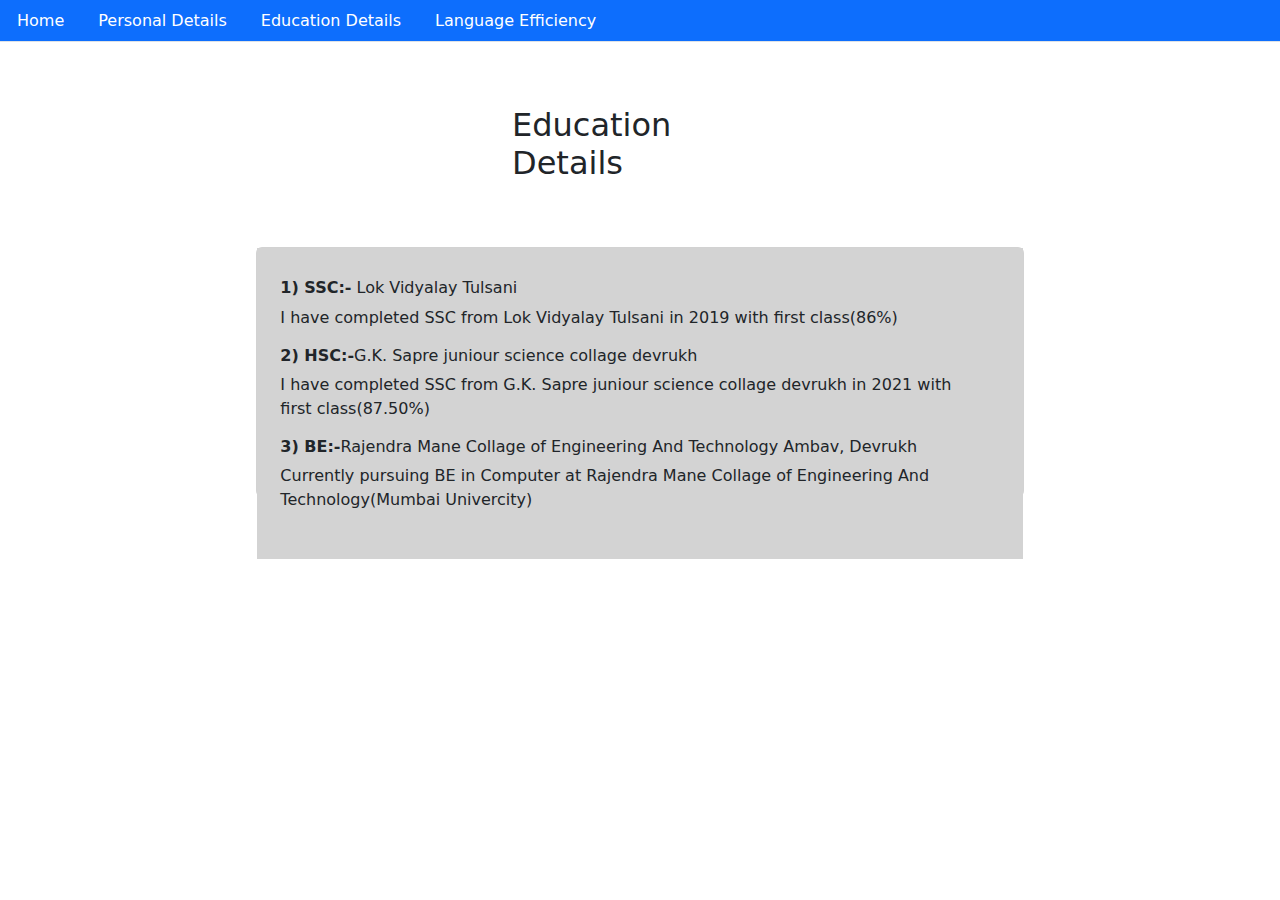
<file: contact.html>
<!DOCTYPE html>
<html lang="en">
<head>
    <meta charset="UTF-8">
    <meta name="viewport" content="width=device-width, initial-scale=1.0">
    <link rel="stylesheet" href="https://cdn.jsdelivr.net/npm/bootstrap@5.3.3/dist/css/bootstrap.min.css">
    <title>Document</title>
</head>
<body>
  <ul class="nav nav-tabs bg-primary">
    <li class="nav-item text-white">
      <a class="nav-link text-white" href="index.html">Home</a>
    </li>
    <li class="nav-item ">
      <a class="nav-link text-white" href="personal.html">Personal Details</a>
    </li>
    <li class="nav-item">
      <a class="nav-link text-white" href="#">Education Details</a>
    </li>
    <li class="nav-item">
      <a class="nav-link text-white" href="static.html">Language Efficiency</a>
    </li>  
  </ul>
  
  <h2 style="margin: 5% 40%;">Education Details</h2>
  <div class="card mb-3" style="height: 250px; width: 60%; margin-top: 3%; margin-left: 20%;">
    <div class="card-body" style="display: flex; background-color: lightgray;">
      <div class="b1" style="margin-right: 30px; padding: 2% 1%;">
        <h6><b>1) SSC:-</b> Lok Vidyalay Tulsani</h6>
        <p>I have completed SSC from Lok Vidyalay Tulsani in 2019 with first class(86%)</p>
        <h6><b>2) HSC:-</b>G.K. Sapre juniour science collage devrukh</h6>
        <p>I have completed SSC from G.K. Sapre juniour science collage devrukh in 2021 with first class(87.50%)</p>
        <h6><b>3) BE:-</b>Rajendra Mane Collage of Engineering And Technology Ambav, Devrukh</h6>
        <p>Currently pursuing BE in Computer at Rajendra Mane Collage of Engineering And Technology(Mumbai Univercity)</p>
      </div>

      

    </div>
  </div>               

    <script src="	https://cdn.jsdelivr.net/npm/bootstrap@5.3.3/dist/js/bootstrap.bundle.min.js"></script>
</body>
</html>
</file>
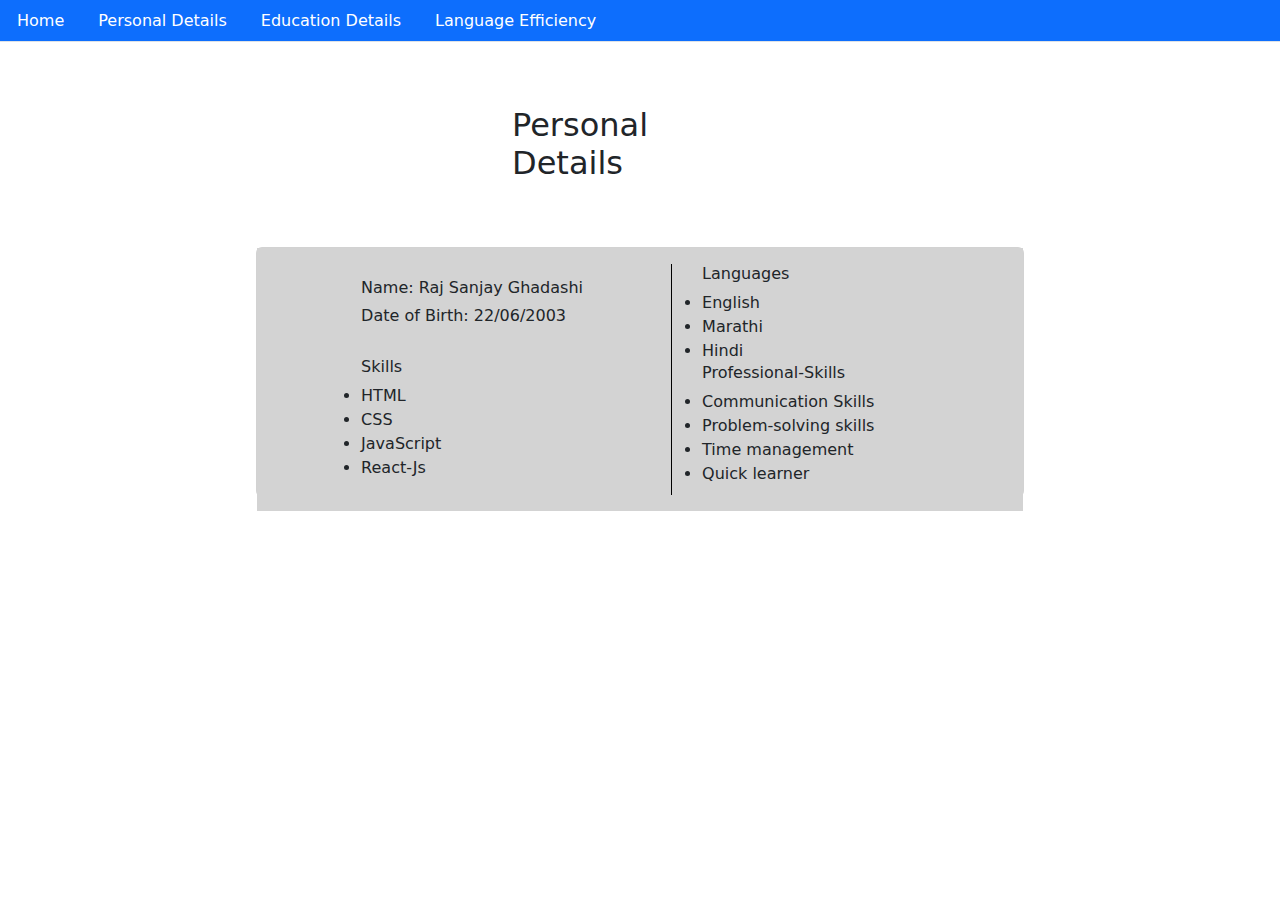
<file: personal.html>
<!DOCTYPE html>
<html lang="en">
<head>
    <meta charset="UTF-8">
    <meta name="viewport" content="width=device-width, initial-scale=1.0">
    <link rel="stylesheet" href="https://cdn.jsdelivr.net/npm/bootstrap@5.3.3/dist/css/bootstrap.min.css">

    <title>Document</title>
</head>
<body>
  <ul class="nav nav-tabs bg-primary">
    <li class="nav-item text-white">
      <a class="nav-link text-white" href="index.html">Home</a>
    </li>
    <li class="nav-item ">
      <a class="nav-link text-white" href="#">Personal Details</a>
    </li>
    <li class="nav-item">
      <a class="nav-link text-white" href="contact.html">Education Details</a>
    </li>
    <li class="nav-item">
      <a class="nav-link text-white" href="static.html">Language Efficiency</a>
    </li> 
  </ul>
    <h2 style="margin: 5% 40%;">Personal Details</h2>
  <div class="card mb-3" style="height: 250px; width: 60%; margin-top: 3%; margin-left: 20%;">
    <div class="card-body" style="display: flex; background-color: lightgray;">
      <div class="b1" style="margin-right: 30px; border-right: 1px solid black; padding: 2% 12%;">
        <h6>Name: Raj Sanjay Ghadashi</h6>
        <h6>Date of Birth: 22/06/2003</h6>
        <br>
        <h6>Skills</h6>
        <span><li>HTML</li></span>
        <span><li>CSS</li></span>
        <span><li>JavaScript</li></span>
        <span><li>React-Js</li></span>
      </div>

      <div class="b1">
        <h6>Languages</h6>
        <span><li>English</li></span>
        <span><li>Marathi</li></span>
        <span><li>Hindi</li></span>
        <h6>Professional-Skills</h6>
        <span><li>Communication Skills</li></span>
        <span><li>Problem-solving skills</li></span>
        <span><li>Time management</li></span>
        <span><li>Quick learner</li></span>
      </div>

    </div>
  </div>              
  
    <script src="	https://cdn.jsdelivr.net/npm/bootstrap@5.3.3/dist/js/bootstrap.bundle.min.js"></script>
</body>
</html>
</file>
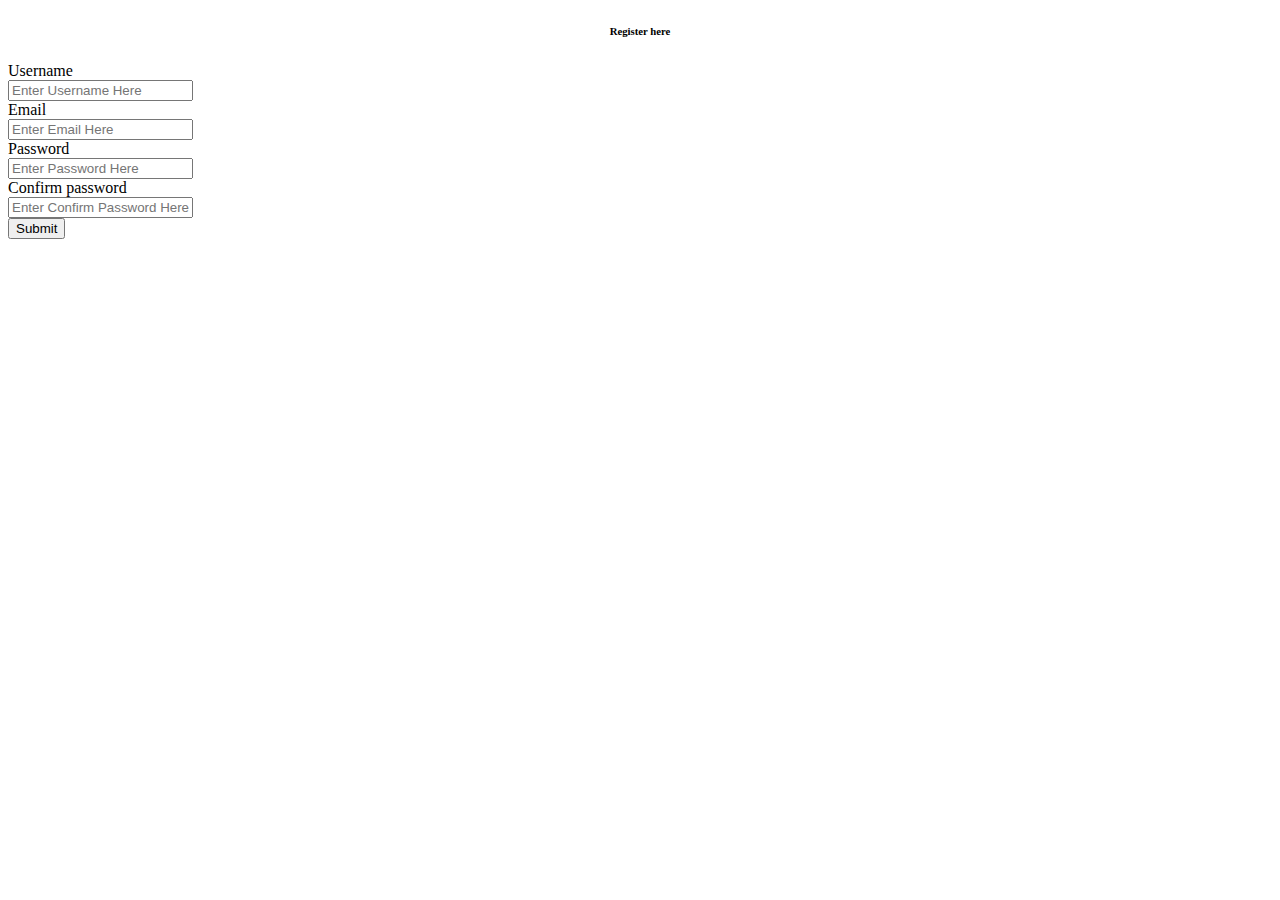
<file: signup.html>
<!DOCTYPE html>
<html lang="en">
<head>
    <meta charset="UTF-8">
    <meta name="viewport" content="width=device-width, initial-scale=1.0">
    <title>Document</title>
    <link rel="stylesheet" href="style.css">
</head>
<body>
    <div class="form-cont">
        <form action="" class="myform">
            <h6 style=" text-align: center;">Register here</h6>
            <div>
                <label for="">Username</label> <br>
                <input type="text" name="" placeholder="Enter Username Here" id="ru">
            </div>
            <div>
                <label for="">Email</label>  <br>
                <input type="email" name="" id="re" placeholder="Enter Email Here">
            </div>
            <div>
                <label for="">Password</label>  <br>
                <input type="text" name="" id="rp" placeholder="Enter Password Here">
            </div>
            <div>
                <label for="">Confirm password</label>  <br>
                <input type="text" name="" id="rcp" placeholder="Enter Confirm Password Here">
            </div>
            <button type="button" onclick="fix()" class="form-sub" value="Sub">Submit</button>
        </form>
    </div>

    <script>
        var username = document.getElementById('ru');
        var password = document.getElementById('rp');
        var email = document.getElementById('re');
        var cpass = document.getElementById('rcp');
        function fix(){
           
            if(password.value=='' && username.value==''){
            alert("username and password is required");
           }
           else if(username.value==''){
            alert("user name is required");
           }
           else if(password.value==''){
            alert("password is required");
           }
           else if(password.value!=cpass.value){
            alert("Confirm password is wrong");
           }
          else{
            alert("login");
          }
          if(password.value!='' && username.value!='' && password.value!=''){
            if(password.value==cpass.value){    
            window.open("index.html");
            }
            else{
                window.open("#");
            }
          }
            }
        
          
            
         
        
        </script>
</body>

</html>
</file>
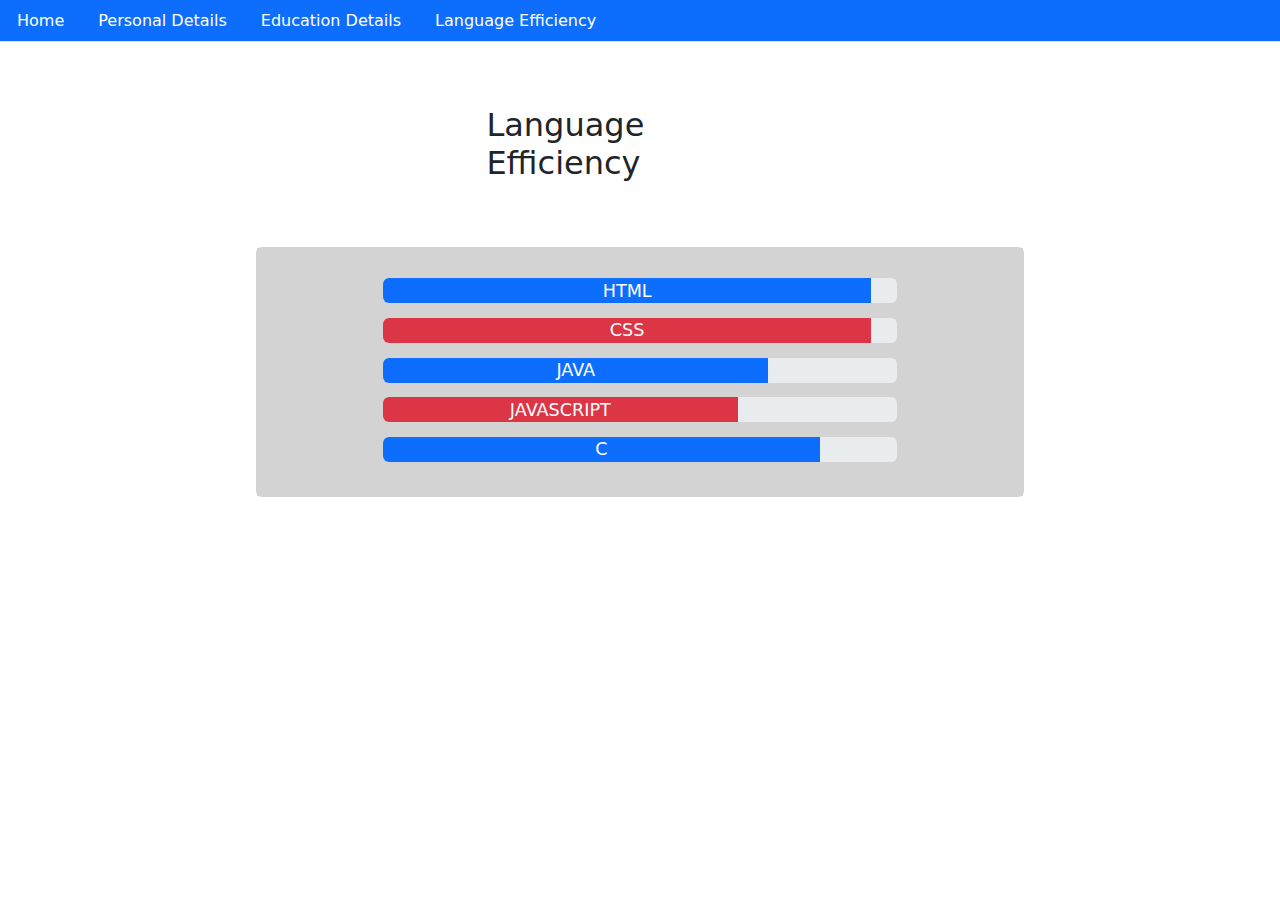
<file: static.html>
<!DOCTYPE html>
<html lang="en">
<head>
    <meta charset="UTF-8">
    <meta name="viewport" content="width=device-width, initial-scale=1.0">
    <link rel="stylesheet" href="https://cdn.jsdelivr.net/npm/bootstrap@5.3.3/dist/css/bootstrap.min.css">

    <title>Document</title>
</head>
<body>
  <ul class="nav nav-tabs bg-primary">
    <li class="nav-item text-white">
      <a class="nav-link text-white" href="index.html">Home</a>
    </li>
    <li class="nav-item ">
      <a class="nav-link text-white" href="#">Personal Details</a>
    </li>
    <li class="nav-item">
      <a class="nav-link text-white" href="contact.html">Education Details</a>
    </li>
    <li class="nav-item">
        <a class="nav-link text-white" href="#">Language Efficiency</a>
      </li>  
  </ul>
    <h2 style="margin: 5% 38%;">Language Efficiency</h2>

    <div class="card mb-3" style="height: 250px; width: 60%; margin-top: 3%; margin-left: 20%;">
      <div class="card-body" style="background-color: lightgray;">
        
        <div class="progress" role="progressbar" aria-label="Example with label" aria-valuenow="10" aria-valuemin="0" aria-valuemax="100" style="width: 70%; height: 25px; margin: 2% 15%;">
          <div class="progress-bar overflow-visible text-white bg-primary" style="width: 95%; font-size: 1.1rem;">HTML</div>
        </div>
        <div class="progress" role="progressbar" aria-label="Example with label" aria-valuenow="10" aria-valuemin="0" aria-valuemax="100" style="width: 70%; height: 25px; margin: 2% 15%;">
          <div class="progress-bar overflow-visible text-white bg-danger" style="width: 95%; font-size: 1.1rem;">CSS</div>
        </div>
        <div class="progress" role="progressbar" aria-label="Example with label" aria-valuenow="10" aria-valuemin="0" aria-valuemax="100" style="width: 70%; height: 25px; margin: 2% 15%;">
          <div class="progress-bar overflow-visible text-white bg-primary" style="width: 75%; font-size: 1.1rem;">JAVA</div>
        </div>
        <div class="progress" role="progressbar" aria-label="Example with label" aria-valuenow="10" aria-valuemin="0" aria-valuemax="100" style="width: 70%; height: 25px; margin: 2% 15%;">
          <div class="progress-bar overflow-visible text-white bg-danger" style="width: 69%; font-size: 1.1rem;">JAVASCRIPT</div>
        </div>
        <div class="progress" role="progressbar" aria-label="Example with label" aria-valuenow="10" aria-valuemin="0" aria-valuemax="100" style="width: 70%; height: 25px; margin: 2% 15%;">
          <div class="progress-bar overflow-visible text-white bg-primary" style="width: 85%; font-size: 1.1rem;">C</div>
        </div>
      </div>
    </div> 
    
    
  
    <script src="	https://cdn.jsdelivr.net/npm/bootstrap@5.3.3/dist/js/bootstrap.bundle.min.js"></script>
</body>
</html>
</file>
<file: style.css>
.c1{
    margin-top: 10%;
    margin-left: 20%;
    height: 50rem;
    width: 50rem;
}
</file>
